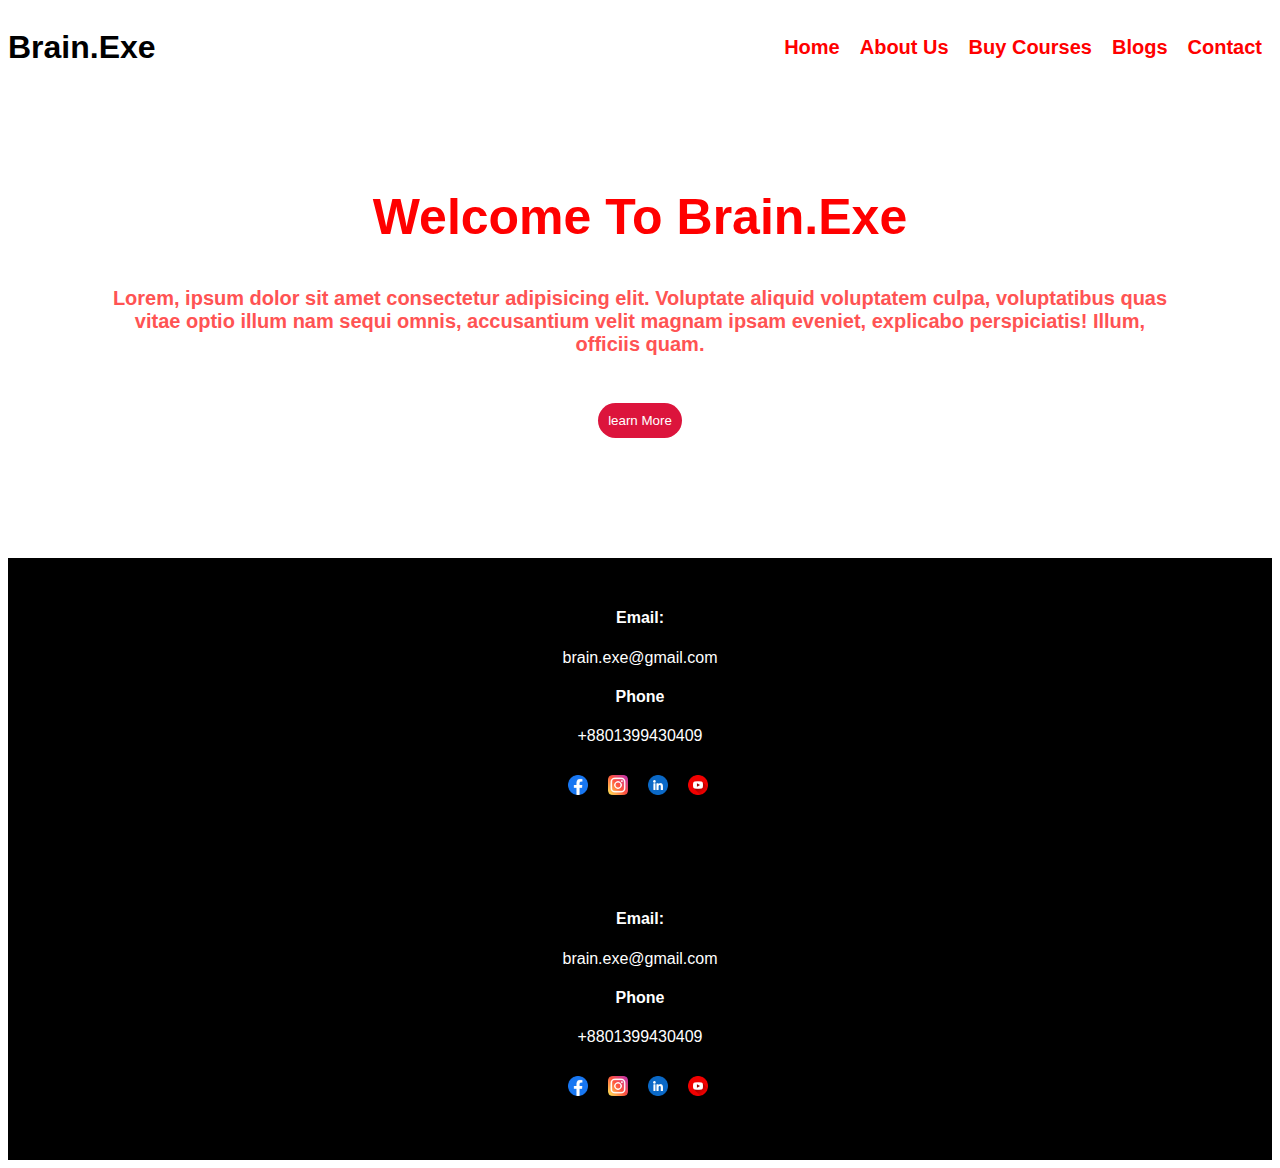
<file: index.html>
<!DOCTYPE html>
<html lang="en">
<head>
    <meta charset="UTF-8">
    <meta name="viewport" content="width=device-width, initial-scale=1.0">
    <title>Brain Dot Exe</title>
    <link rel="stylesheet" href="styles/style.css">
</head>
<body>
    <header>
        <div>
            <h1> Brain.Exe</h1>
        </div>
        <div class="nav">
            <nav>
                <ul>
                    <li><a href="index.html">Home</a></li>
                    <li><a href="about.html">About Us</a></li>
                    <li><a href="courses.html">Buy Courses</a></li>
                    <li><a href="blogs.html">Blogs</a></li>
                    <li><a href="contact.html">Contact</a></li>
                </ul>
            </nav>
        </div>
    </header>
    <section>
        <div class="banner">
            <h2> Welcome To Brain.Exe</h2>
            <h4>Lorem, ipsum dolor sit amet consectetur adipisicing elit. Voluptate aliquid voluptatem culpa, voluptatibus quas vitae optio illum nam sequi omnis, accusantium velit magnam ipsam eveniet, explicabo perspiciatis! Illum, officiis quam.</h4>
            <button class="cmn-btn">
                learn More
            </button>
        </div>
    </section>
    <footer>
        <div>
            <h4>Email:</h4>
        </div>
        <div>
            brain.exe@gmail.com
        </div>
        <div>
            <h4>Phone</h4>
        </div>
        <div>
            +8801399430409
        </div>
        <div class="icons">
            <div><img src="media/icons/social/fb.png" alt=""></div>
            <div><img src="media/icons/social/insta.png" alt=""></div>
            <div><img src="media/icons/social/linkedin.png" alt=""></div>
            <div><img src="media/icons/social/youtube.png" alt=""></div>
    </footer>
    <section>
        
    </section>
    <footer>
        <div>
            <h4>Email:</h4>
        </div>
        <div>
            brain.exe@gmail.com
        </div>
        <div>
            <h4>Phone</h4>
        </div>
        <div>
            +8801399430409
        </div>
        <div class="icons">
            <div><img src="media/icons/social/fb.png" alt=""></div>
            <div><img src="media/icons/social/insta.png" alt=""></div>
            <div><img src="media/icons/social/linkedin.png" alt=""></div>
            <div><img src="media/icons/social/youtube.png" alt=""></div>
    </footer>
</body>
</html>
</file>
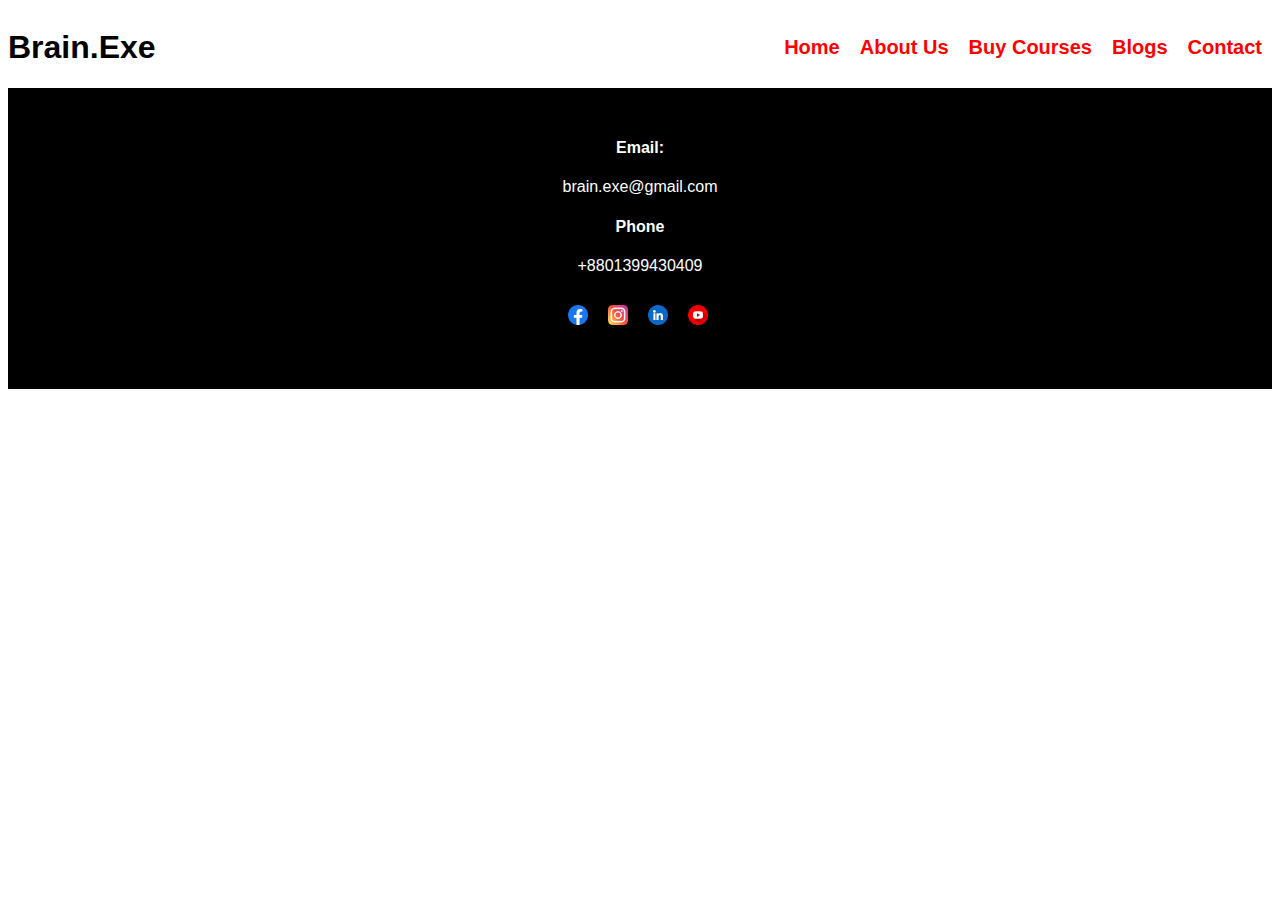
<file: about.html>
<!DOCTYPE html>
<html lang="en">
<head>
    <meta charset="UTF-8">
    <meta name="viewport" content="width=device-width, initial-scale=1.0">
    <title>Brain Dot Exe</title>
    <link rel="stylesheet" href="styles/style.css">
</head>
<body>
    <header>
        <div>
            <h1> Brain.Exe</h1>
        </div>
        <div class="nav">
            <nav>
                <ul>
                    <li><a href="index.html">Home</a></li>
                    <li><a href="about.html">About Us</a></li>
                    <li><a href="courses.html">Buy Courses</a></li>
                    <li><a href="blogs.html">Blogs</a></li>
                    <li><a href="contact.html">Contact</a></li>
                </ul>
            </nav>
        </div>
    </header>
    <section>

    </section>
    <footer>
        <div>
            <h4>Email:</h4>
        </div>
        <div>
            brain.exe@gmail.com
        </div>
        <div>
            <h4>Phone</h4>
        </div>
        <div>
            +8801399430409
        </div>
        <div class="icons">
            <div><img src="media/icons/social/fb.png" alt=""></div>
            <div><img src="media/icons/social/insta.png" alt=""></div>
            <div><img src="media/icons/social/linkedin.png" alt=""></div>
            <div><img src="media/icons/social/youtube.png" alt=""></div>
    </footer>
</body>
</html>
</file>
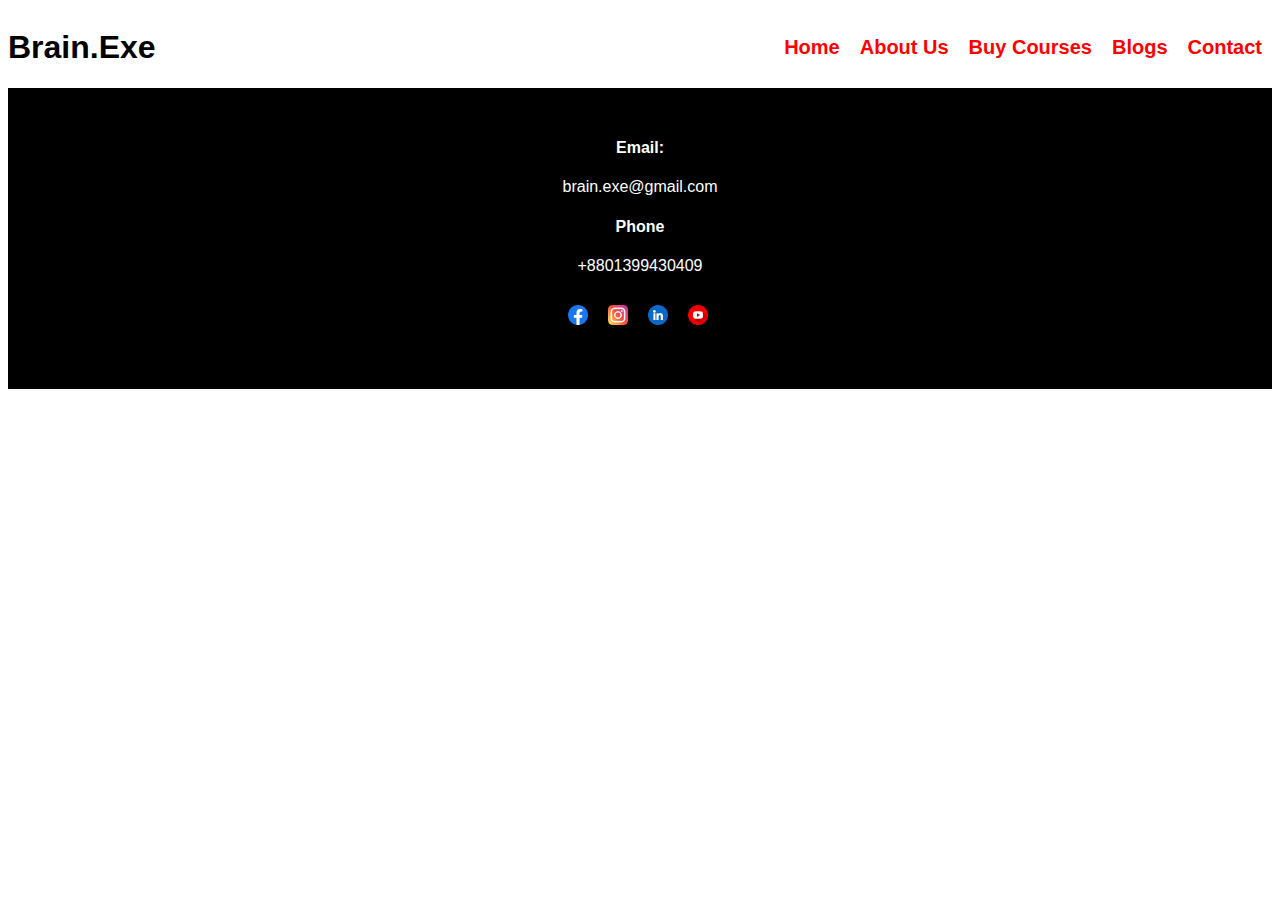
<file: contact.html>
<!DOCTYPE html>
<html lang="en">
<head>
    <meta charset="UTF-8">
    <meta name="viewport" content="width=device-width, initial-scale=1.0">
    <title>Brain Dot Exe</title>
    <link rel="stylesheet" href="styles/style.css">
</head>
<body>
    <header>
        <div>
            <h1> Brain.Exe</h1>
        </div>
        <div class="nav">
            <nav>
                <ul>
                    <li><a href="index.html">Home</a></li>
                    <li><a href="about.html">About Us</a></li>
                    <li><a href="courses.html">Buy Courses</a></li>
                    <li><a href="blogs.html">Blogs</a></li>
                    <li><a href="contact.html">Contact</a></li>
                </ul>
            </nav>
        </div>
    </header>
    <section>
        
    </section>
    <footer>
        <div>
            <h4>Email:</h4>
        </div>
        <div>
            brain.exe@gmail.com
        </div>
        <div>
            <h4>Phone</h4>
        </div>
        <div>
            +8801399430409
        </div>
        <div class="icons">
            <div><img src="media/icons/social/fb.png" alt=""></div>
            <div><img src="media/icons/social/insta.png" alt=""></div>
            <div><img src="media/icons/social/linkedin.png" alt=""></div>
            <div><img src="media/icons/social/youtube.png" alt=""></div>
    </footer>
</body>
</html>
</file>
<file: styles/style.css>
/* Header Styles */
*{
    font-family: sans-serif;
}
header{
    display: flex;
    justify-content: space-between;
    align-items: center;
}
ul li{
    list-style: none;
    font-size: 20px;
    font-weight: bold;
    padding: 10px;
}
ul{
    display: flex;
}
li a{
    text-decoration: none;
    color: red;
}
/* Banner Styles */
.banner{
    margin: 100px;
    text-align: center;
}
.banner h2{
    font-size: 50px;
    color: red;
}
.banner h4{
    font-size: 20px;
    color: rgb(255, 83, 83);
}
.cmn-btn{
    padding: 10px;
    border: 0;
    margin:20px ;
    background: crimson;
    color: white;  
    border-radius: 50px;
}
.icons{
    display: flex;
    align-items: center;
    margin-left: 550px;
}
.icons img{
    margin-top: 20px;
    margin-bottom:50px;
    width: 20px;
    padding: 10px;
}
footer{
    background-color: black;
    color: white;
    padding-top: 30px;
    text-align: center;
}
.email{
    margin-top: 50px;
}
</file>
